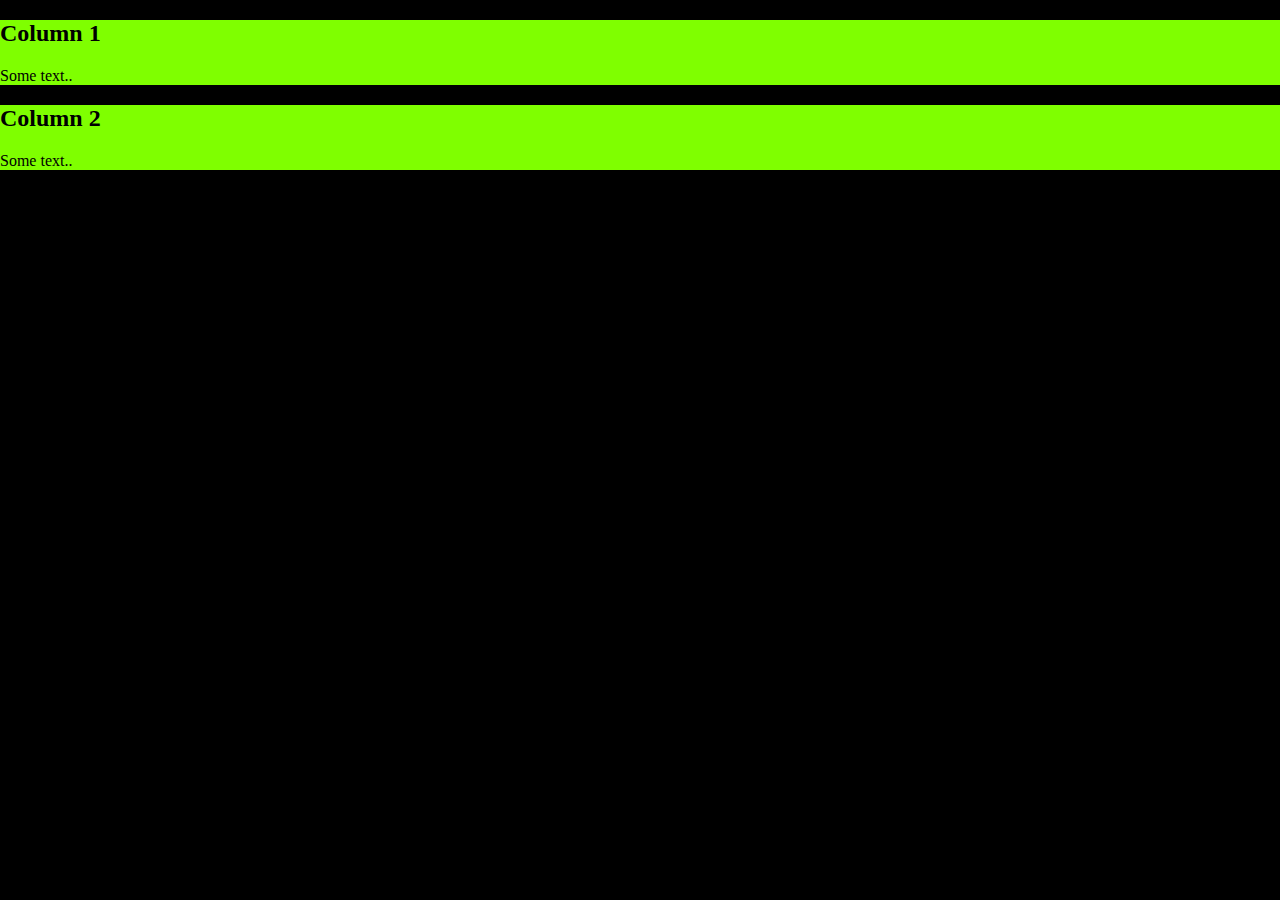
<file: er.html>
<!DOCTYPE html>
<html >


    <head>
      <meta charset="utf-8"/>
      <title>Page Title </title>
        
          <link rel ="stylesheet" href="design.css">
    </head>
    
    
    <body style ="background-color:black">    
        
<div class="column">
  <div class="column" style="background-color:chartreuse;">
    <h2>Column 1</h2>
    <p>Some text..</p>
  </div>
  <div class="column" style="background-color:chartreuse;">
    <h2>Column 2</h2>
    <p>Some text..</p>
  </div>
</div>

    </body>
</html>
</file>
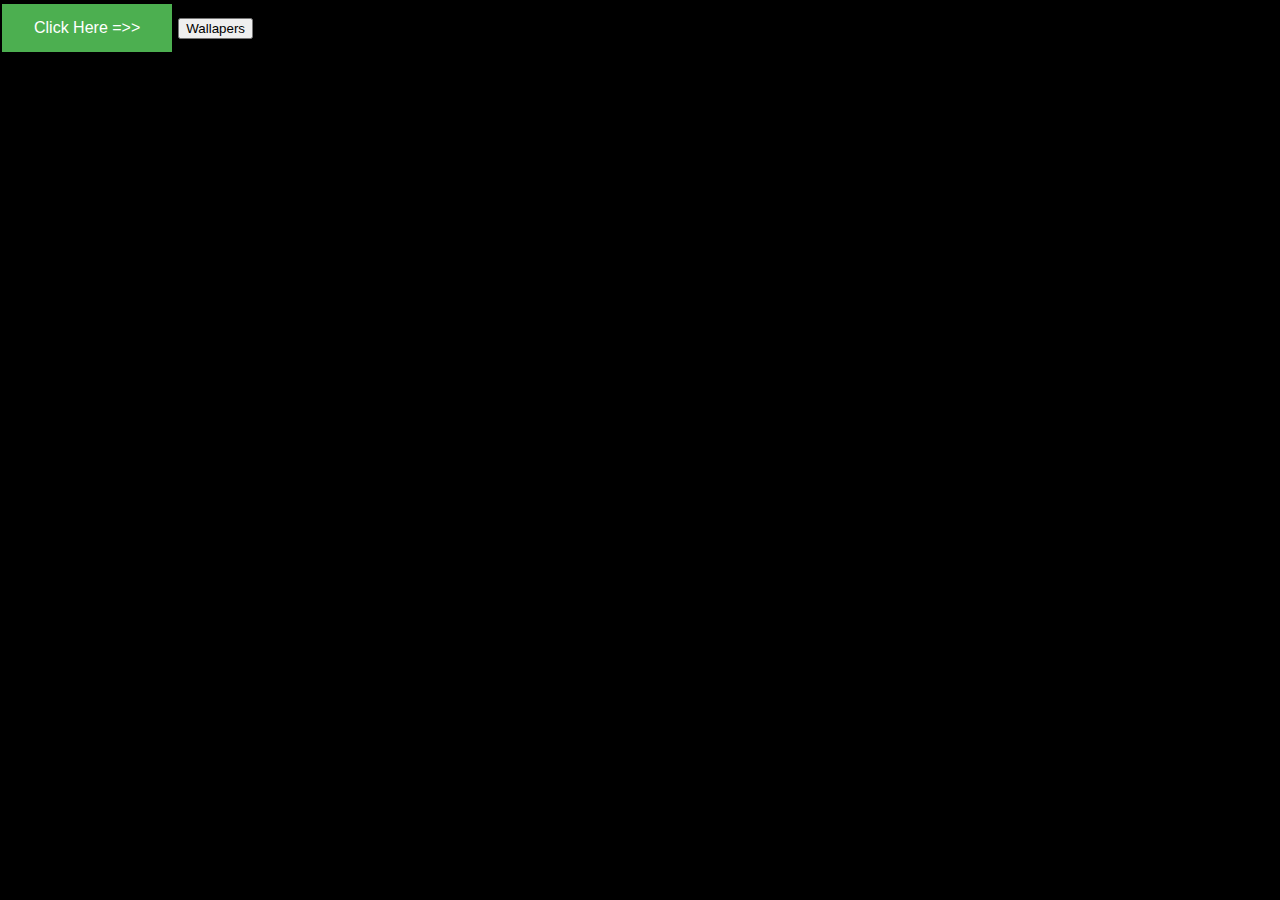
<file: wal.html>
<!DOCTYPE html>
<html>
    <head>
      
        <meta charset="utf-8"/>
        <title>Page Title </title>
        <link rel ="stylesheet" href="design.css">
        
        <style>
          
  
          .button
          {
              background-color: #4CAF50; /* Green */
              border: none;
              color: white;
              padding: 15px 32px;
              text-align: center;
              text-decoration: none;
              display: inline-block;
              font-size: 16px;
              margin: 4px 2px;
              cursor: pointer;
           }
          
       </style>
  
  
      </head>













    <body style="background-color: black;">
        <form>
            <button class="button button2">Click Here =>></button>
            
            <input type="button" onclick="window.location.href='https://wall.alphacoders.com/by_category.php?id=3&name=Anime+Wallpapers&filter=4K+Ultra+HD';"value="Wallapers"/>                          
          </form>

    </body>
</html>
</file>
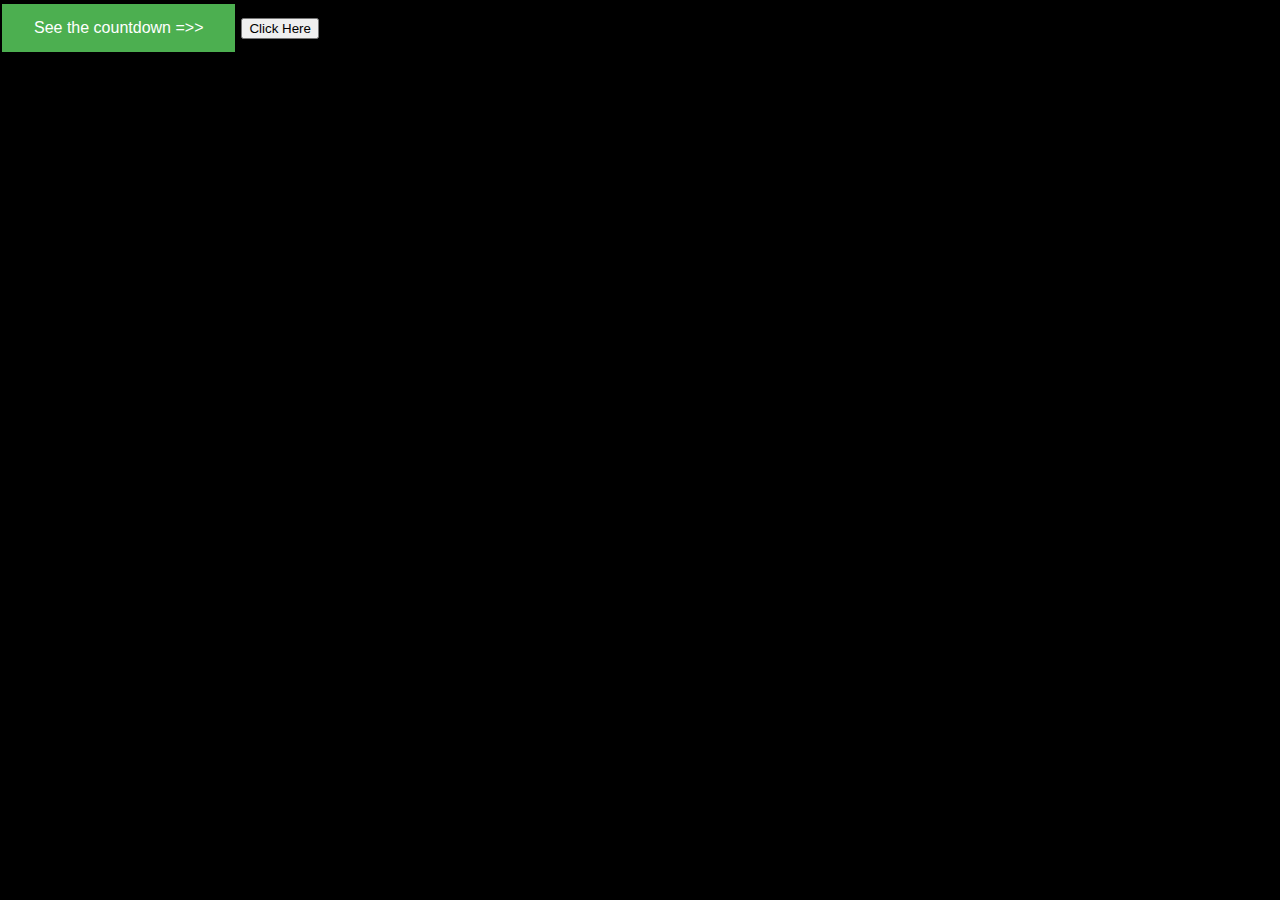
<file: watch.html>
<!DOCTYPE html>
<html >


    <head>
      
      <meta charset="utf-8"/>
      <title>Page Title </title>
      <link rel ="stylesheet" href="design.css">
      
      <style>
        

        .button
        {
            background-color: #4CAF50; /* Green */
            border: none;
            color: white;
            padding: 15px 32px;
            text-align: center;
            text-decoration: none;
            display: inline-block;
            font-size: 16px;
            margin: 4px 2px;
            cursor: pointer;
         }
        
     </style>


    </head>
    
      
    <body style ="background-color:black">

        
      <form>
        <button class="button button2">See the countdown =>></button>
        <input type="button" onclick="window.location.href='https://yourcountdown.to/everything?search=&tags=Anime&tag_match_type=any&confirmed_status=any&order=most_popular';"value="Click Here"/>
      </form>
    </body>




</html>
</file>
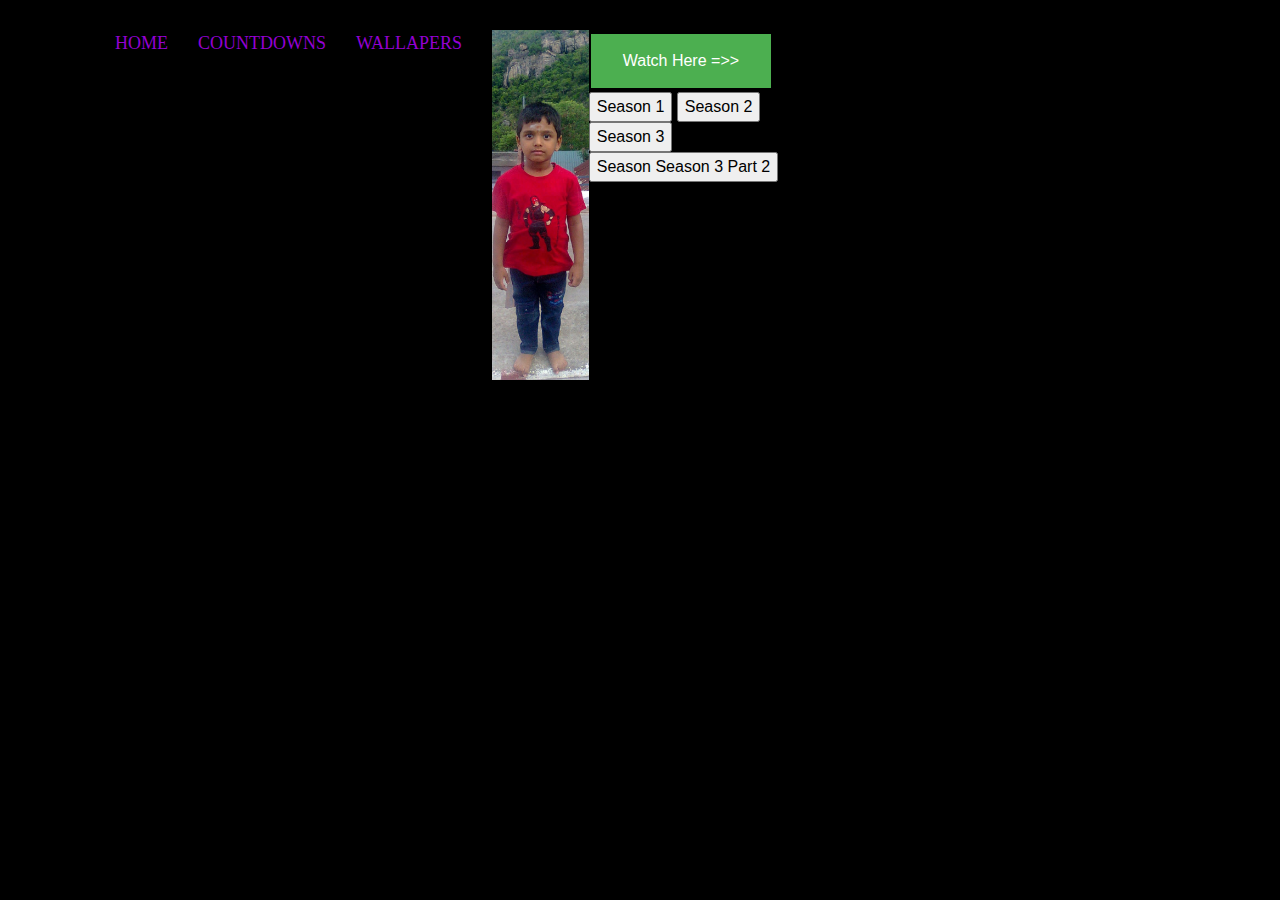
<file: www.html>
<!DOCTYPE html>
<html >


    <head>
      <meta charset="utf-8"/>
      <title>Page Title </title>
        
          <link rel ="stylesheet" href="design.css">
    </head>
    <link rel="stylesheet" href="https://stackpath.bootstrapcdn.com/bootstrap/4.3.1/css/bootstrap.min.css" integrity="sha384-ggOyR0iXCbMQv3Xipma34MD+dH/1fQ784/j6cY/iJTQUOhcWr7x9JvoRxT2MZw1T" crossorigin="anonymous">
<script src="https://stackpath.bootstrapcdn.com/bootstrap/4.3.1/js/bootstrap.min.js" integrity="sha384-JjSmVgyd0p3pXB1rRibZUAYoIIy6OrQ6VrjIEaFf/nJGzIxFDsf4x0xIM+B07jRM" crossorigin="anonymous"></script>
<script src="https://code.jquery.com/jquery-3.3.1.slim.min.js" integrity="sha384-q8i/X+965DzO0rT7abK41JStQIAqVgRVzpbzo5smXKp4YfRvH+8abtTE1Pi6jizo" crossorigin="anonymous"></script>
<script src="https://cdnjs.cloudflare.com/ajax/libs/popper.js/1.14.7/umd/popper.min.js" integrity="sha384-UO2eT0CpHqdSJQ6hJty5KVphtPhzWj9WO1clHTMGa3JDZwrnQq4sF86dIHNDz0W1" crossorigin="anonymous"></script>
    
    
    <body style ="background-color:black">    
        
        <div class="container">

          <div class="nav-wrapper">
            <div class="left-side">

              <div class="nav-link-wrapper">
                <a href="index.html">home</a>
              </div>
              <div class="nav-link-wrapper">
                <a href="watch.html">countdowns</a>
              </div>
              <div class="nav-link-wrapper">
                <a href="wal.html">wallapers</a>
              </div>  
              


            </div>
            
           
          
          <div class="content-wrapper">
            <div class="bk-items-wrapper">
                 <div class="bk-item-wrapper">
                  <div class="bk-img-background" style="background-image:url(images/bk/bk.jpg)">
                      
                       <div class="img-text-wrapper">
                         <div class="subtitles">
                          </div>
                       </div>                    
                    </div>
                </div>
                <form>
                  <button class="button button2">Watch Here =>></button>
                  <input type="button" onclick="window.location.href='https://www10.gogoanime.io/category/shingeki-no-kyojin';"value="Season 1"/>

                  
                  <input type="button" onclick="window.location.href='https://www10.gogoanime.io/category/shingeki-no-kyojin-season-2';"value="Season 2"/>

                  
                  <input type="button" onclick="window.location.href='https://www10.gogoanime.io/category/shingeki-no-kyojin-season-3';"value="Season 3"/>

                  
                  <input type="button" onclick="window.location.href='https://www10.gogoanime.io/category/shingeki-no-kyojin-season-3-part-2';"value="Season Season 3 Part 2"/>                           
                </form>
               
            </div>
          </div>          
        </div>
    </body>
</html>
</file>
<file: design.css>
/* master styles*/
body{
  margin: 0px;
}

.container{
  display: grid;
  grid-template-columns:1fr ;
}

/*nav styles*/
.nav-wrapper{
  display: flex;
  justify-content: space-between;
  padding: 30px;  
}

.left-side{
  display: flex;
}

.nav-wrapper>  .left-side > div {
  margin-right: 30px;
  font-size: 1em;
  text-transform: uppercase;
}


.nav-link-wrapper{
  height: 22px;
  border-bottom: 1px solid transparent;
  transition: border-bottom 0.5s;
}

.nav-link-wrapper a{
  color: #9400d3;
  font-size: 18px;
  text-decoration:none;
  transition: color 0.5s;
  font-family: 'Times New Roman', Times, serif;
}

.nav-link-wrapper :hover{
  border-bottom: 1px solid whitesmoke;
}

.nav-link-wrapper a:hover{
  color:crimson
}

/*bk styles*/
.bk-items-wrapper{
  display: grid;
  grid-template-columns: 1fr 1fr 1fr 1fr 1fr 1fr;
}

.bk-item-wrapper{
  position:relative;
}

.bk-img-background{
  height: 350px;
  width: 100%;
  background-size: cover;
  background-position: center;
  background-repeat: no-repeat;
}

.img-text-wrapper{
  position: absolute;
  top: 0;
  display: flex;
  flex-direction:column;
  justify-content: center;
  align-items: center;
  height: 100%;
  text-align: center;
  padding-left: 100px;
  padding-right:100px;

}

.button{
  background-color: #4CAF50; /* Green */
  border: none;
  color: white;
  padding: 15px 32px;
  text-align: center;
  text-decoration: none;
  display: inline-block;
  font-size: 16px;
  margin: 4px 2px;
  cursor: pointer;
}
</file>
